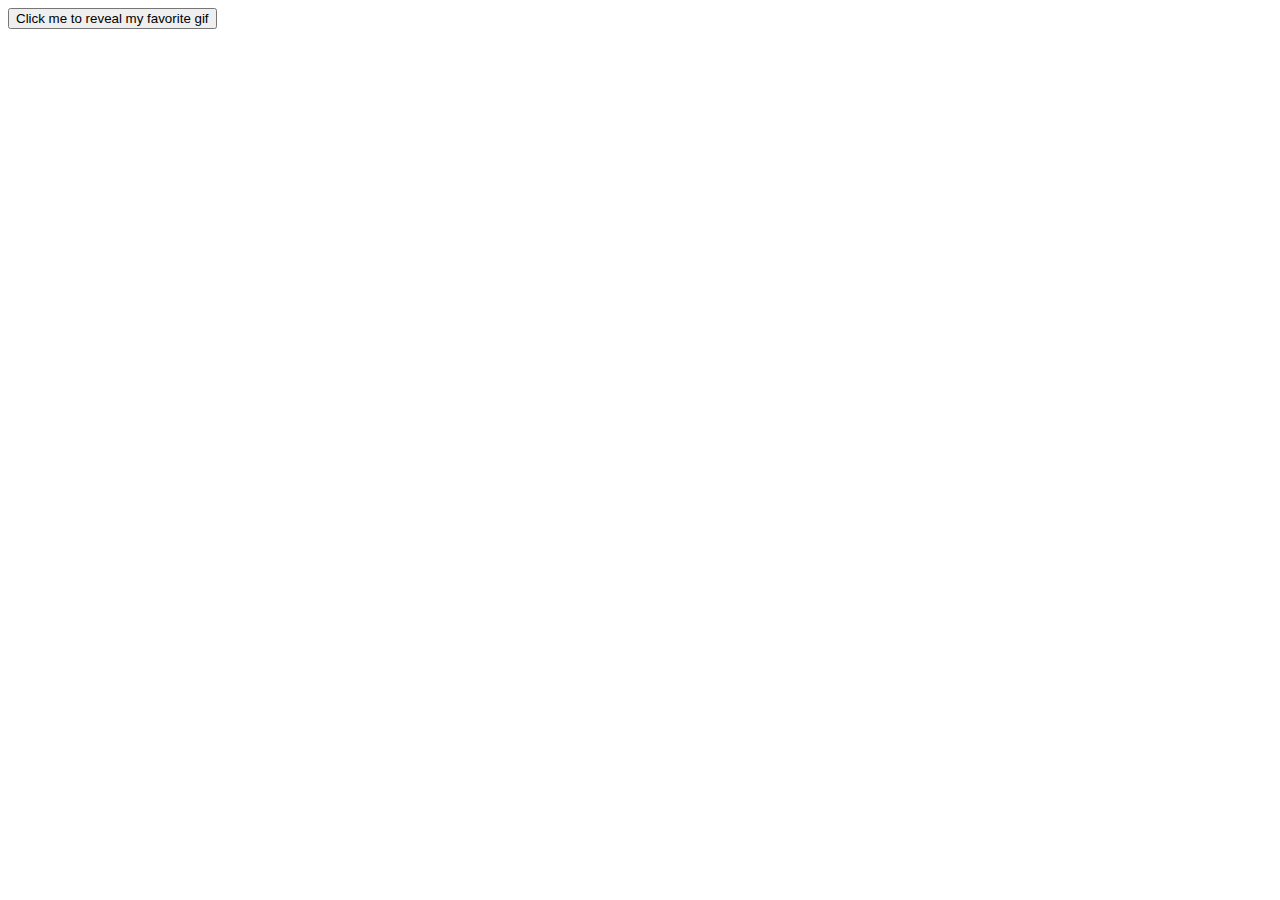
<file: Homework 11-27-16/index.html>
<!DOCTYPE html>
<html>
<head>
	<title></title>
	<script  src="https://code.jquery.com/jquery-3.1.1.js" integrity="sha256-16cdPddA6VdVInumRGo6IbivbERE8p7CQR3HzTBuELA=" crossorigin="anonymous"></script>
	<script src="js.js"></script>
</head>
<body>


<button id="button">Click me to reveal my favorite gif</button>

</body>
</html>
</file>
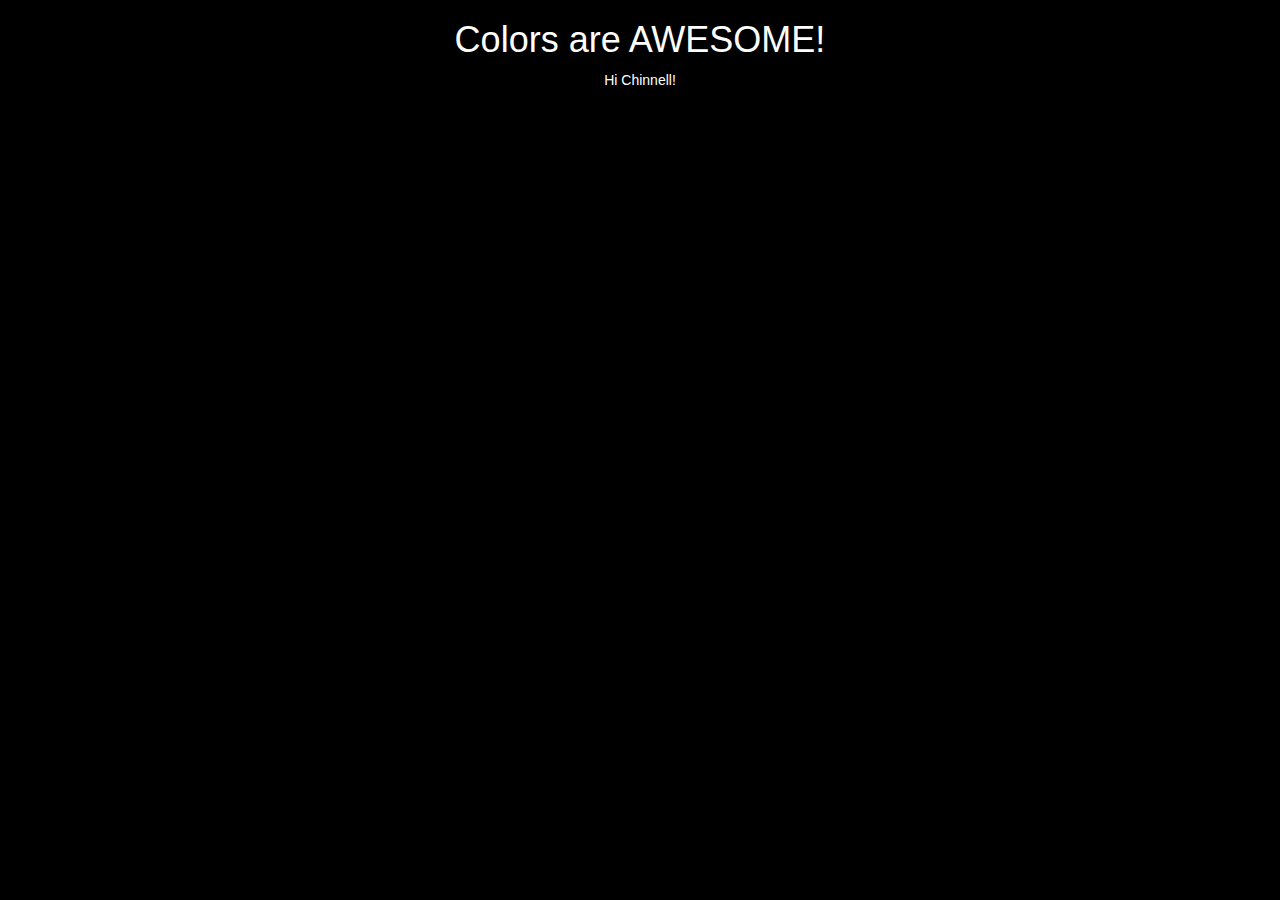
<file: inclass_hackathon_12_7_16/index.html>
<!DOCTYPE html>
<html>
    <head>
        <title>I like colors</title>
        <meta charset="utf-8" />
        
        <!-- jQuery CDN -->
        <script src="https://code.jquery.com/jquery-3.1.1.js" integrity="sha256-16cdPddA6VdVInumRGo6IbivbERE8p7CQR3HzTBuELA=" crossorigin="anonymous"></script>
        <!-- BootStop CDNs-->
        <!-- JS Complete -->
        <script src="https://maxcdn.bootstrapcdn.com/bootstrap/3.3.7/js/bootstrap.min.js" integrity="sha384-Tc5IQib027qvyjSMfHjOMaLkfuWVxZxUPnCJA7l2mCWNIpG9mGCD8wGNIcPD7Txa" crossorigin="anonymous"></script>
        <!-- CSS Complete  -->
        <link href="https://maxcdn.bootstrapcdn.com/bootstrap/3.3.7/css/bootstrap.min.css" rel="stylesheet" integrity="sha384-BVYiiSIFeK1dGmJRAkycuHAHRg32OmUcww7on3RYdg4Va+PmSTsz/K68vbdEjh4u" crossorigin="anonymous">
        
        
        <!-- Link to script.js and stlyes.css -->
        <script src="script.js"></script>
        <link rel="stylesheet" href="styles.css">

    </head>
    <body>
        <div class="container">
            <div class="row1">
                <h1 id= "colorhead" class="col-lg-12">Colors are AWESOME!</h1>
                <p>Hi Chinnell!</p>
            </div>
            
            
            
            
            
            
            
            
            
            
            
            <div class="rowLast">
                <h1 id= 'rainbowEmoji' class='col-lg-12'></h1>
            </div>
        
        
        
        
        </div>
        
        
        
        
        
        
    </body>
</html>
</file>
<file: inclass_hackathon_12_7_16/styles.css>
body{
    background-color: #000000;
    
    
}

#colorhead{
    
    color: white;
    text-align: center;
    
}

.container{
    
    color: white;
    text-align: center;
    
}
</file>
